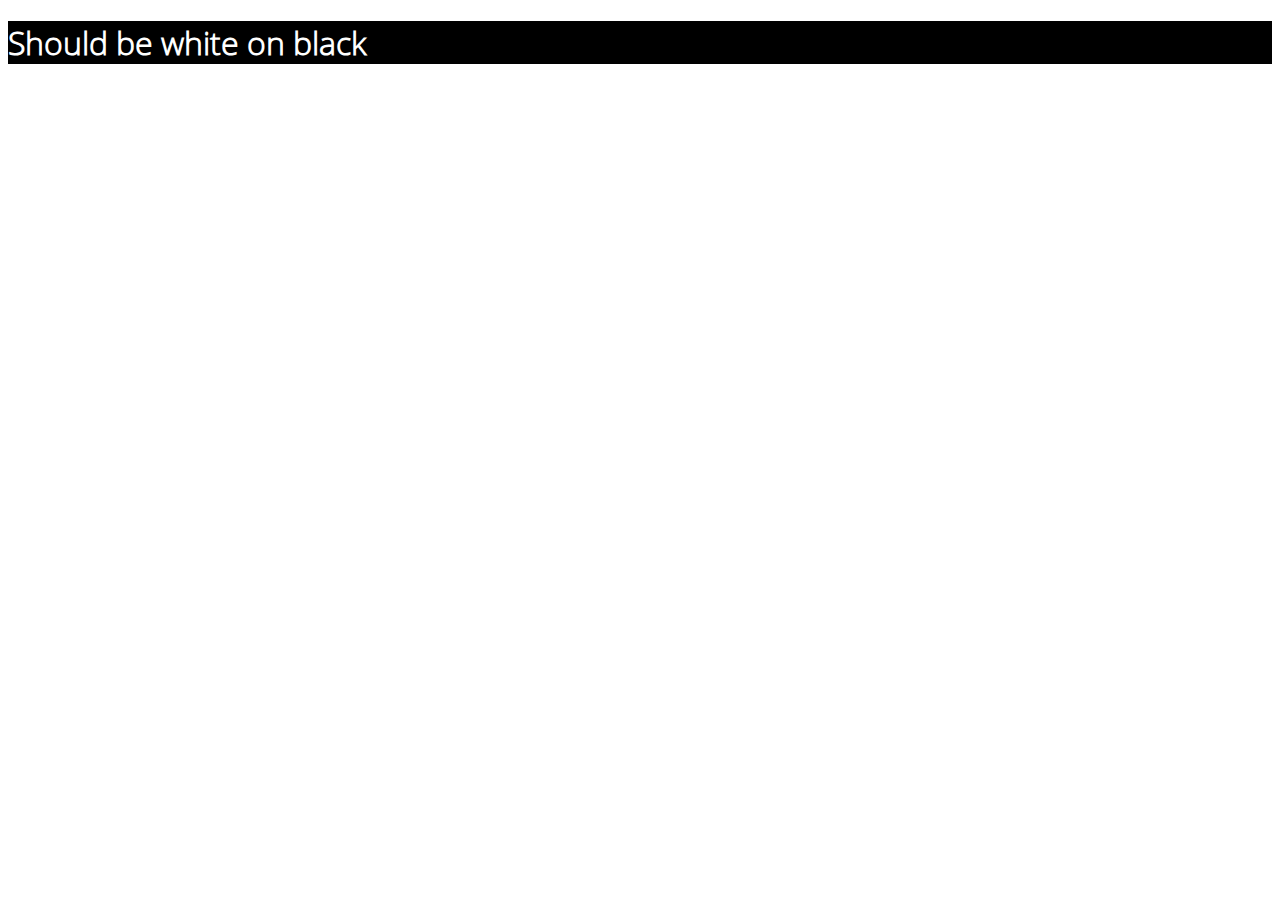
<file: CSSloader/index.html>
<!DOCTYPE html>
<html dir="ltr" lang="en-us">
	<head>
		<meta charset="utf-8"/>
        <meta name="Author" content="Elia Contini"/>
		<title>Deferred CSS loading</title>
		<style>
			/* critical rules in page */
			body {
				background-color: #fff;
				color: #000;
				font-family: sans-serif;
			}
			
			.styled {
				background-color: #0f0;
				color: #fff;
			}
		</style>
	</head>
	<body>
		<h1 class="styled">Should be white on black</h1>
		<script>
            var CSSloader = {
                add: function(/*Object*/ attr) {
                    var linkNode = document.createElement("link");
                    for(var key in attr) {
                        linkNode.setAttribute(key, attr[key]);
                    }
                    document.head.appendChild(linkNode);
                }            
            };
			// fonts
            CSSloader.add({
                "rel": "stylesheet",
                "type": "text/css",
                "href": "css/fonts.css"
            });
			// UI
            CSSloader.add({
                "rel": "stylesheet",
                "type": "text/css",
                "href": "css/style.css"
            });
		</script>
	</body>
</html>
</file>
